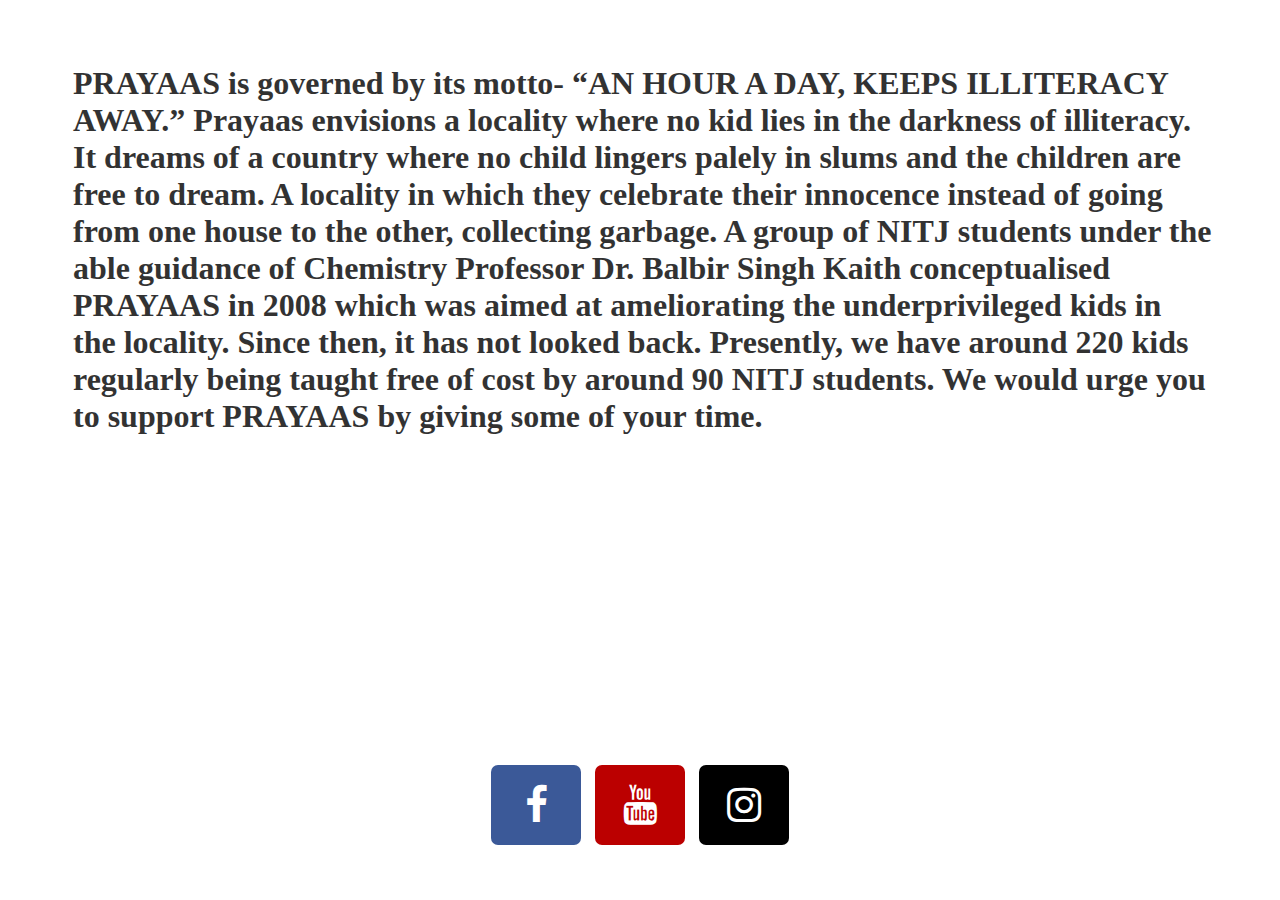
<file: pages/aboutus.html>
<!DOCTYPE html>
<html lang="en">
<head>
    <meta charset="UTF-8">
    <meta http-equiv="X-UA-Compatible" content="IE=edge">
    <meta name="viewport" content="width=device-width, initial-scale=1.0">
    <title>About Us</title>
    <link rel="stylesheet" href="../pagescss/aboutuscss.css">
    <link rel="stylesheet" href="https://cdnjs.cloudflare.com/ajax/libs/font-awesome/4.7.0/css/font-awesome.min.css">
</head>
<body>
    <div class="text">
        <div>
            PRAYAAS is governed by its motto- “AN HOUR A DAY, KEEPS ILLITERACY AWAY.” Prayaas envisions a locality where no kid lies in the darkness of illiteracy. It dreams of a country where no child lingers palely in slums and the children are free to dream. A locality in which they celebrate their innocence instead of going from one house to the other, collecting garbage.
            A group of NITJ students under the able guidance of Chemistry Professor Dr. Balbir Singh Kaith conceptualised PRAYAAS in 2008 which was aimed at ameliorating the underprivileged kids in the locality. Since then, it has not looked back. Presently, we have around 220 kids regularly being taught free of cost by around 90 NITJ students. We would urge you to support PRAYAAS by giving some of your time.
      </div>
    </div>
</body>
<footer class="foot">
    <a href="https://www.facebook.com" target="_blank" class="fa fa-facebook"></a>
    <a href="https://www.youtube.com" target="_blank" class="fa fa-youtube"></a>
    <a href="https://www.instagram.com" target="_blank" class="fa fa-instagram"></a>
</footer>
</html>
</file>
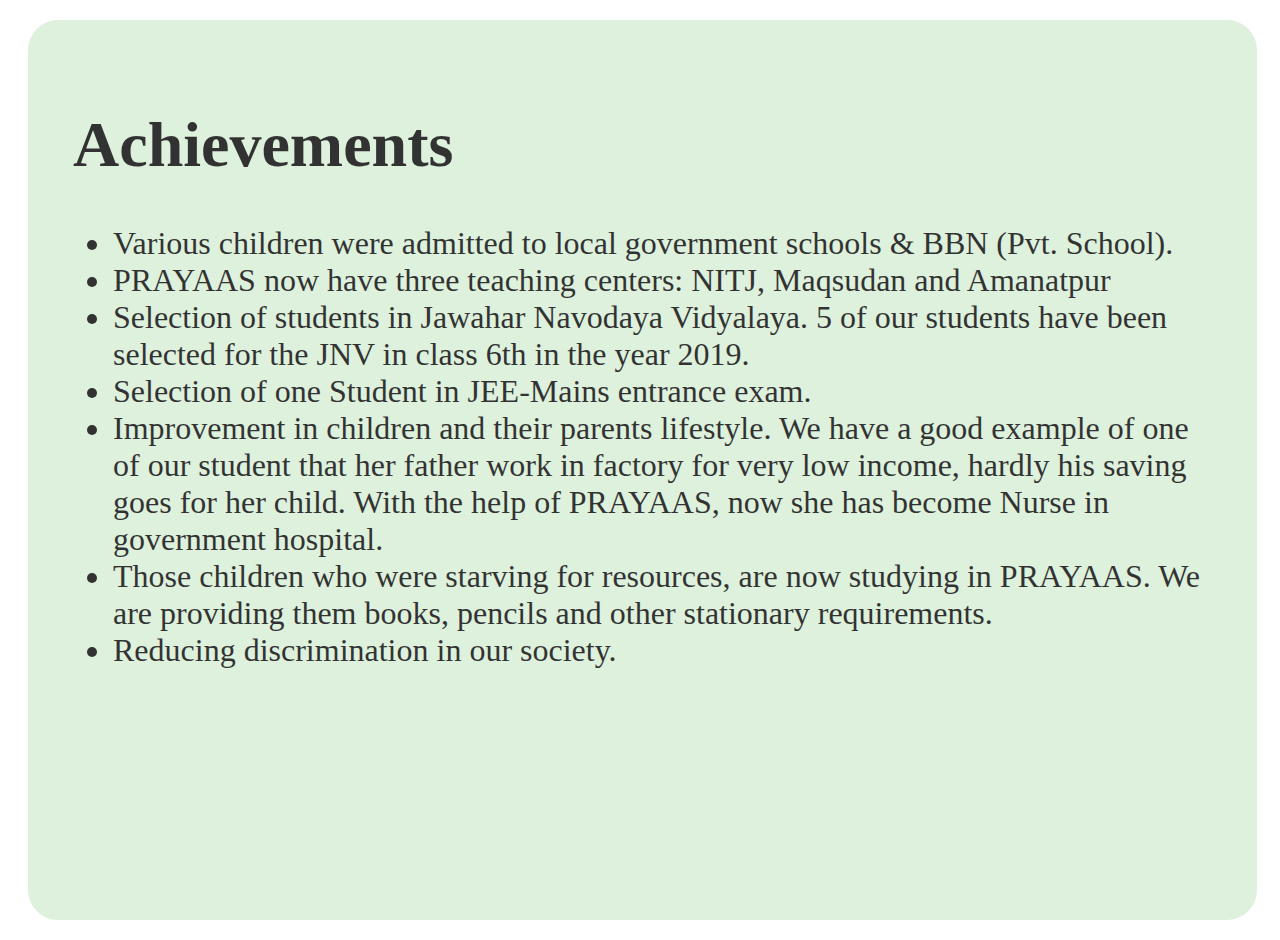
<file: pages/achievements.html>
<!DOCTYPE html>
<html lang="en">
<head>
    <meta charset="UTF-8">
    <meta http-equiv="X-UA-Compatible" content="IE=edge">
    <meta name="viewport" content="width=device-width, initial-scale=1.0">
    <title>Achievements</title>
    <link rel="stylesheet" href="../pagescss/achievementscss.css">
    <link rel="stylesheet" href="https://cdnjs.cloudflare.com/ajax/libs/font-awesome/4.7.0/css/font-awesome.min.css">
</head>
<body>
    <div class="text">
        <div>
            <h1>Achievements</h1>
           <ul>
               <li>Various children were admitted to local government schools & BBN (Pvt. School).</li>
                <li> PRAYAAS now have three teaching centers: NITJ, Maqsudan and Amanatpur</li>
                <li> Selection of students in Jawahar Navodaya Vidyalaya. 5 of our students have been selected for the JNV in class 6th in the year 2019.</li>
                <li>Selection of one Student in JEE-Mains entrance exam.</li>
                <li>Improvement in children and their parents lifestyle. We have a good example of one of our student that her father work in factory for very low income, hardly his saving goes for her child. With the help of PRAYAAS, now she has become Nurse in government hospital.</li>
                <li> Those children who were starving for resources, are now studying in PRAYAAS. We are providing them books, pencils and other stationary requirements.</li>
                <li>Reducing discrimination in our society.</li>
           </ul>
      </div>
    </div>
</body>
</html>
</file>
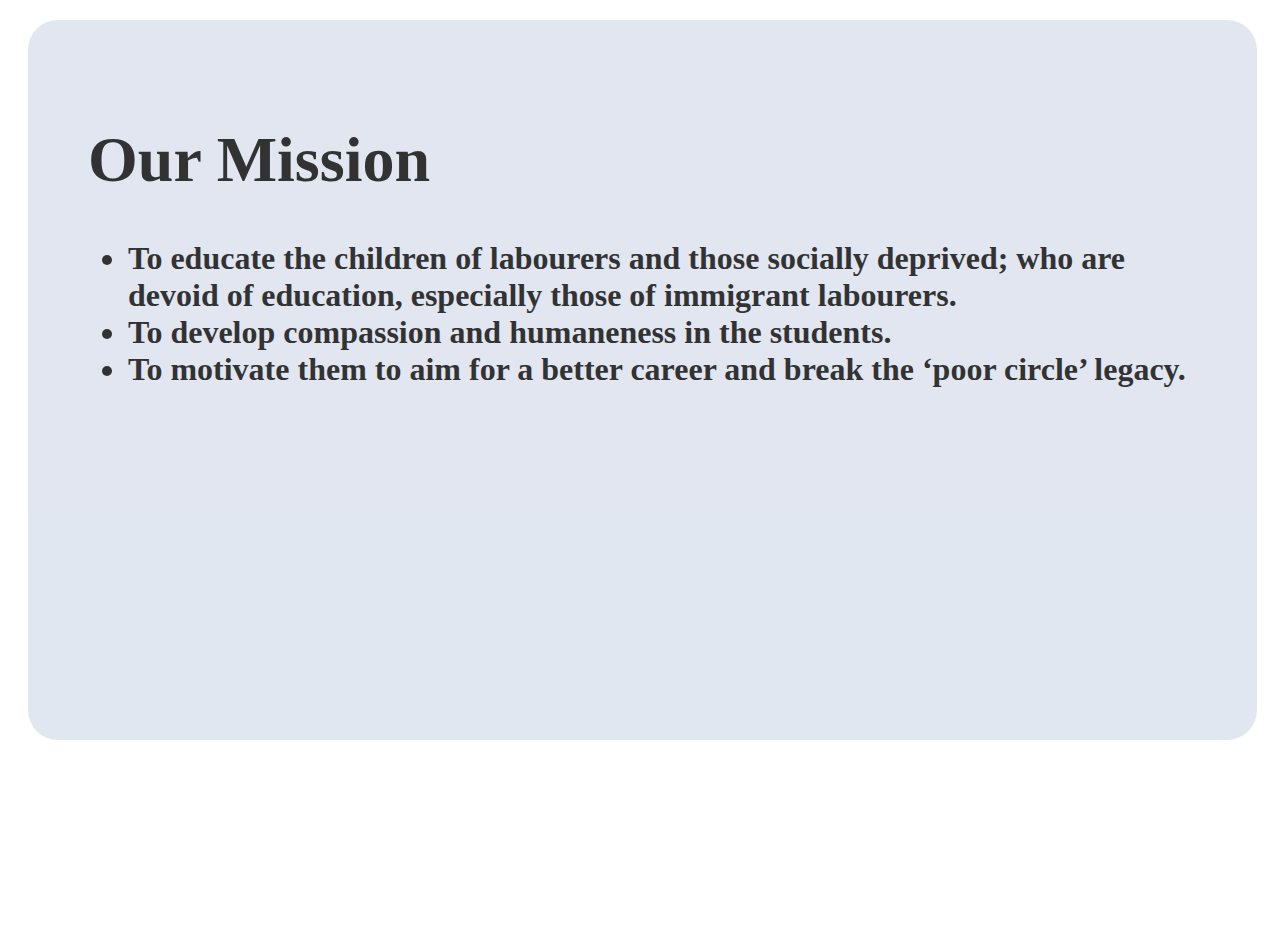
<file: pages/ourmission.html>
<!DOCTYPE html>
<html lang="en">
<head>
    <meta charset="UTF-8">
    <meta http-equiv="X-UA-Compatible" content="IE=edge">
    <meta name="viewport" content="width=device-width, initial-scale=1.0">
    <title>Mission PRAYAAS</title>
    <link rel="stylesheet" href="../pagescss/missioncss.css">
    <link rel="stylesheet" href="https://cdnjs.cloudflare.com/ajax/libs/font-awesome/4.7.0/css/font-awesome.min.css">
</head>
<body>
    <div class="text">
        <div>
            <h1>Our Mission</h1>
            <ul>
                <li>To educate the children of labourers and those socially deprived; who are devoid of education, especially those of immigrant labourers.</li>
                <li>To develop compassion and humaneness in the students.</li>
                <li>To motivate them to aim for a better career and break the ‘poor circle’ legacy.</li>
            </ul>
      </div>
    </div>
</body>
</html>
</file>
<file: pagescss/aboutuscss.css>
body{
  background-image: url("https://i.pinimg.com/736x/60/22/52/602252b4b408f8b8902c94868e6f3ced.jpg");
  background-size: cover;
  background-repeat: no-repeat;
}
.text{
    background-color: white;
    opacity: 80%;
    padding: 25 px;
    margin: 20px;
    border-radius: 30px;
    font-size: xx-large;
    height: 80vh;
    overflow: hidden;
    width: 96vw;
}
.text > div{
    padding: 45px;
    font-weight: bold;
    font-family: 'Dancing Script', cursive;
}
.fa {
    padding: 20px;
    width: 50px;
    text-align: center;
    text-decoration: none;
    margin: 5px 2px;
    border-radius: 7px;
  }
  .foot{
    text-align: center;
    font-size: 40px;
  }
  .fa-youtube {
    background: #bb0000;
    color: white;
  }
  
  .fa-instagram {
    background: black;
    color: white;
  }
  .fa-facebook {
    background: #3B5998;
    color: white;
  }
</file>
<file: pagescss/achievementscss.css>
.text{
    background-color: rgb(213, 238, 212);
    padding: 25 px;
    margin: 20px;
    border-radius: 30px;
    opacity: 80%;
    font-size: xx-large;
    height: 100vh;
    overflow: hidden;
    width: 96vw;
}
.text > div{
    padding: 45px;
    font-family: 'Dancing Script', cursive;
}
body{
    background-image: url("https://miro.medium.com/max/1000/1*4yjzh5_Oa0bgWBmf_TwfCg.jpeg");
    background-size: cover;
}
</file>
<file: pagescss/missioncss.css>
body{
    background-image: url("https://png.pngtree.com/thumb_back/fw800/background/20190222/ourmid/pngtree-green-fresh-geometric-education-background-design-backgroundfresh-backgroundgeometric-backgroundeducationlearning-image_61172.jpg");
    width: 100vw;
    height: 100vh;
    image-resolution:100vh 100vw ;
    background-size: cover;
}
.text{
    background-color: rgb(218, 225, 238);
    opacity: 80%;
    font-weight: bold;
    padding: 25 px;
    margin: 20px;
    border-radius: 30px;
    font-size: xx-large;
    height: 80vh;
    overflow: hidden;
    width: 96vw;
}
.text > div{
    padding: 60px;
    font-family: 'Dancing Script', cursive;
}
</file>
